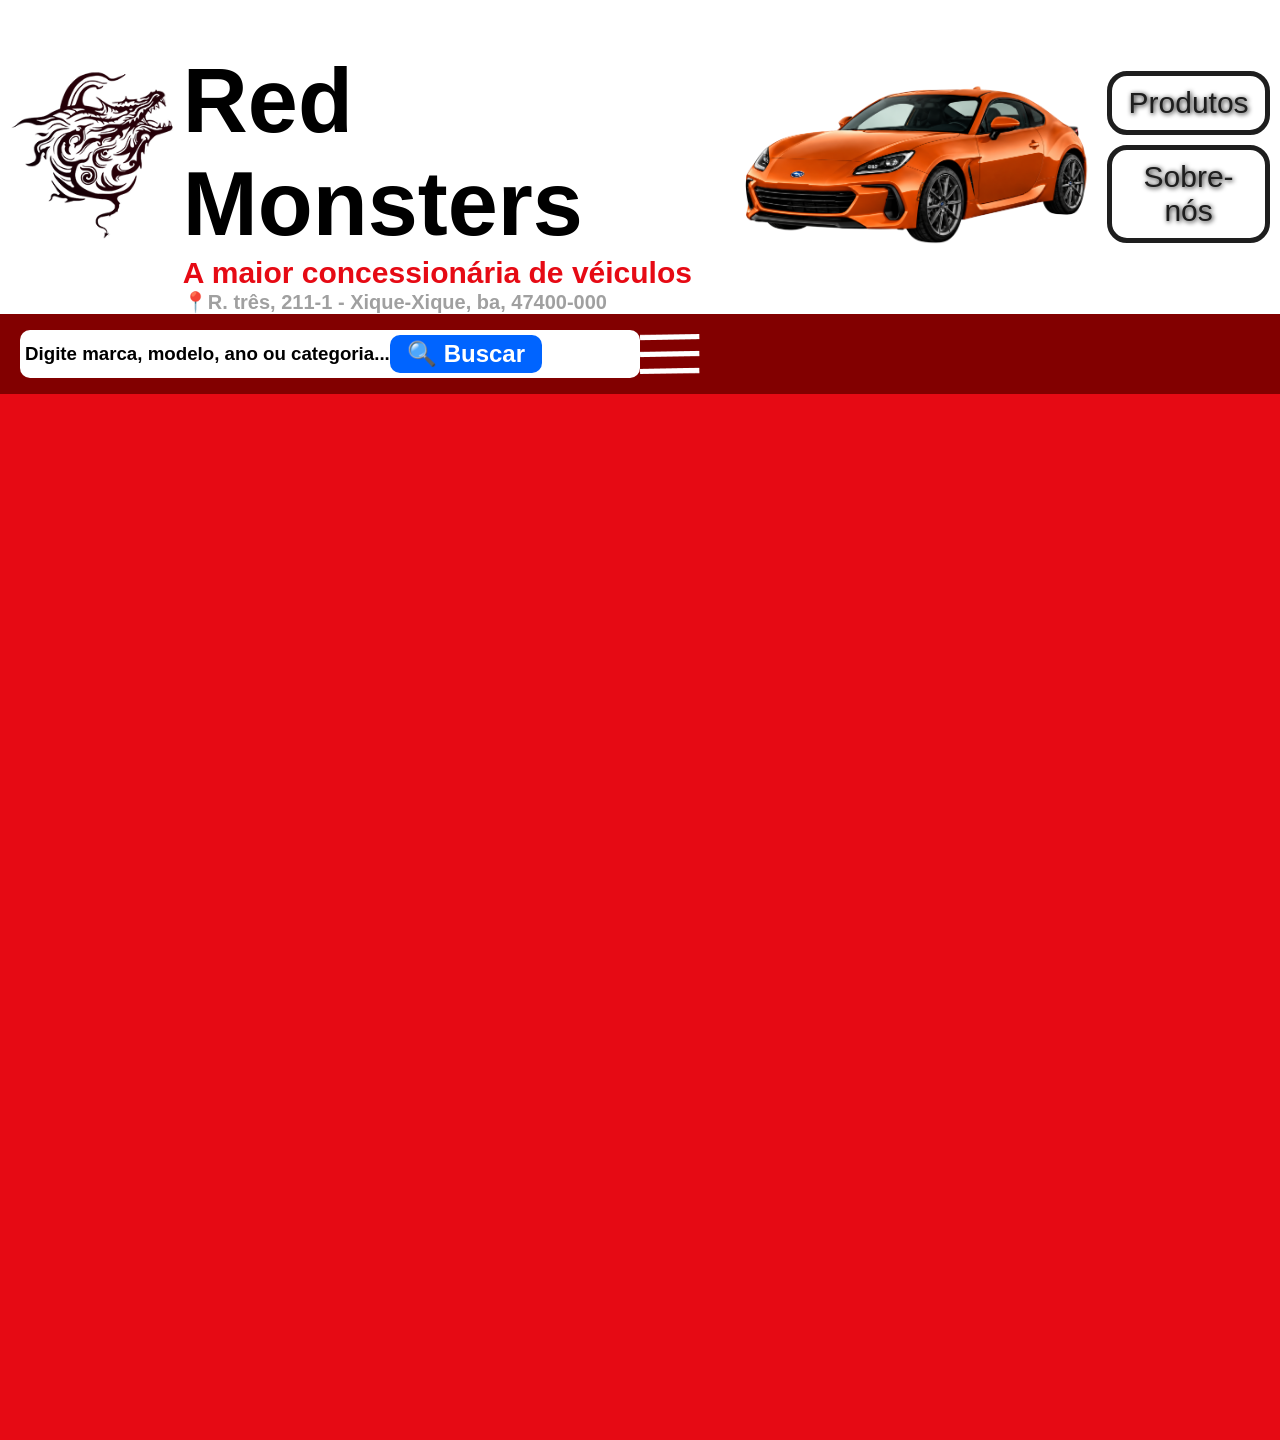
<file: index.html>
<!DOCTYPE html>
<html lang="pt-br">
<head>
    <meta charset="UTF-8">
    <link rel="stylesheet" href="estilo.css">
    <title>Red Monsters</title>
</head>
<body>
    <header id="inicio">
        <div>
            <img id="lg1" src="imagens/logo.png" alt="logo da empresa">
        </div>
        <div id="infb1">
            <h1>Red Monsters</h1>
            <h2>A maior concessionária de véiculos</h2>
            <h3>📍R. três, 211-1 - Xique-Xique, ba, 47400-000</h3>
        </div>
        <div>
    <img id="lg2" src="imagens/logo2.png" alt="Imagem de um carro laranja">
        </div>
        <div>
    <nav>
        <ul id="opc">
            <li><a href="produtos.html">Produtos</a></li>
            <li><a href="sobre.html">Sobre-nós</a></li>
        </ul>
    </nav>
    </div>
        <!-- Barra de pesquisa -->
        <div id="barra" >
            <div id="dir">
                <h3>Digite marca, modelo, ano ou categoria...</h3>
                <div id="busc">
                <h2>🔍 Buscar</h2>
            </div>
            </div>
            <div id="menu">
                <img id="barrinha" src="imagens/barrinhas.png" alt="barra de pesquisa">
            </div>
        </div>
    </header>

</body>
</html>
</file>
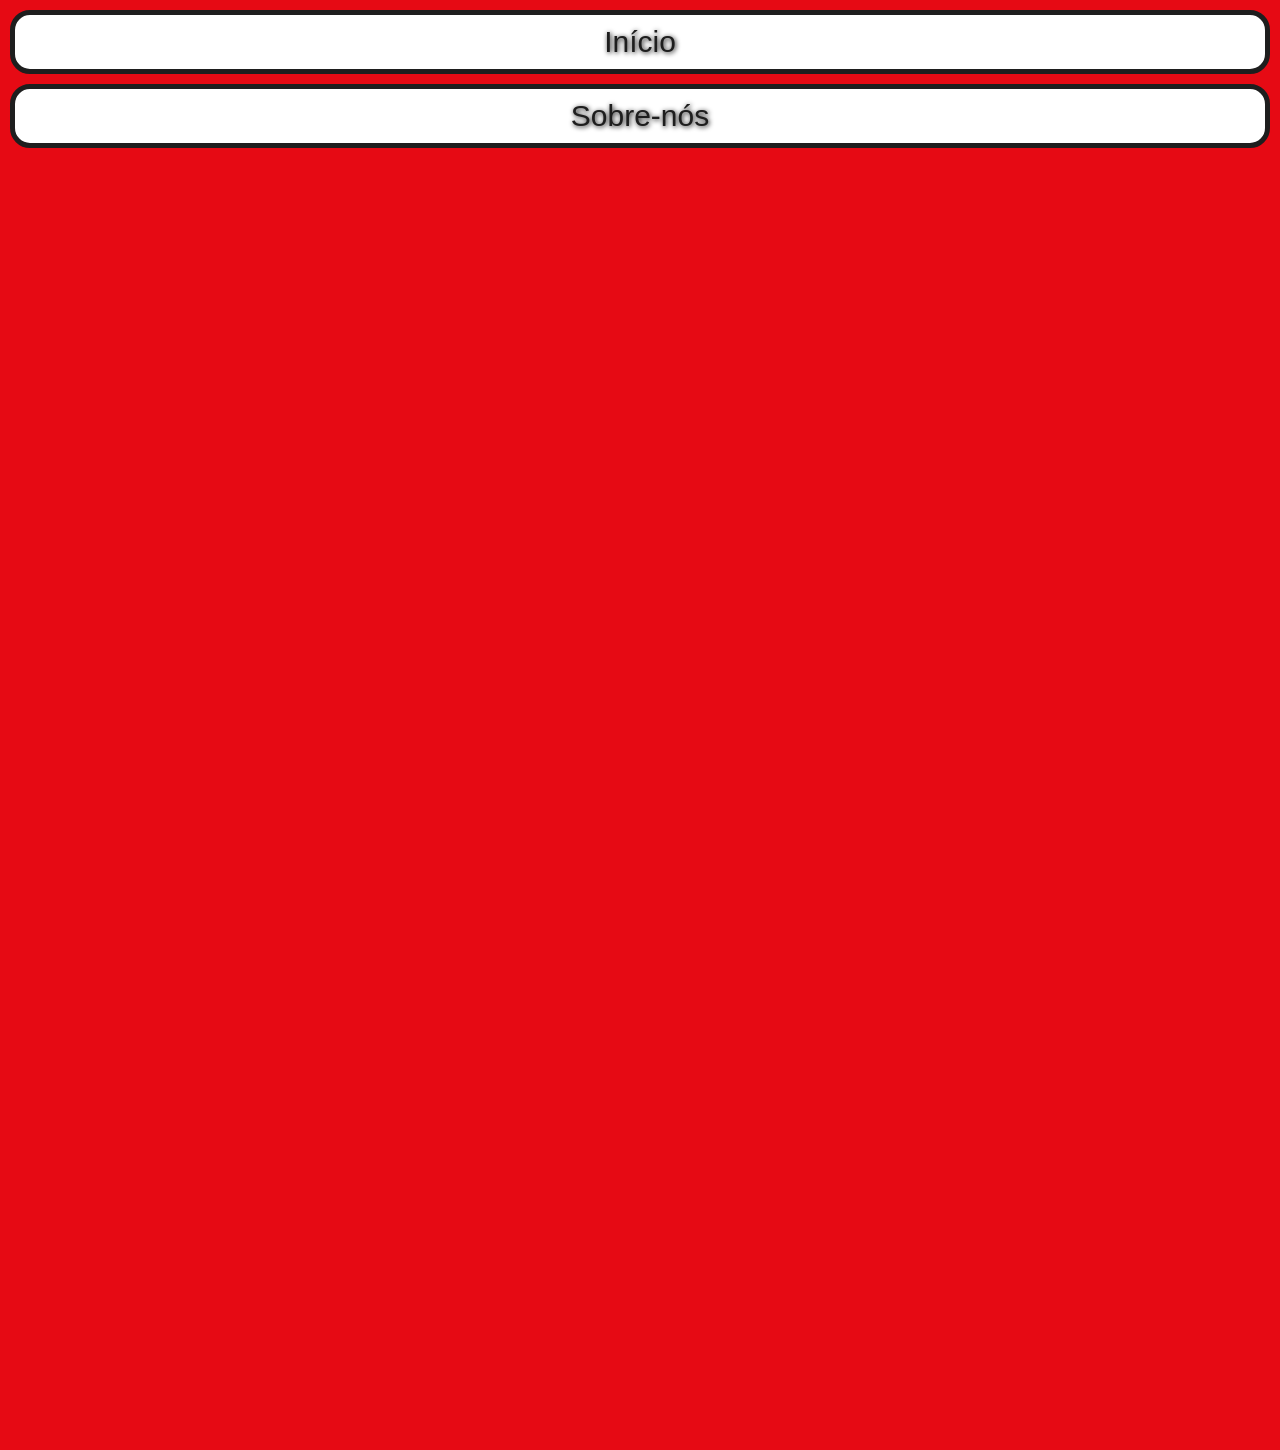
<file: produtos.html>
<!DOCTYPE html>
<html lang="pt-br">
<head>
    <meta charset="UTF-8">
    <link rel="stylesheet" href="estilo.css">
    <title>Nossos Produtos</title>
</head>
<body>
    <nav>
        <ul id="opc">
            <li><a href="index.html">Início</a></li>
            <li><a href="sobre.html">Sobre-nós</a></li>
        </ul>
    </nav>
    
</body>
</file>
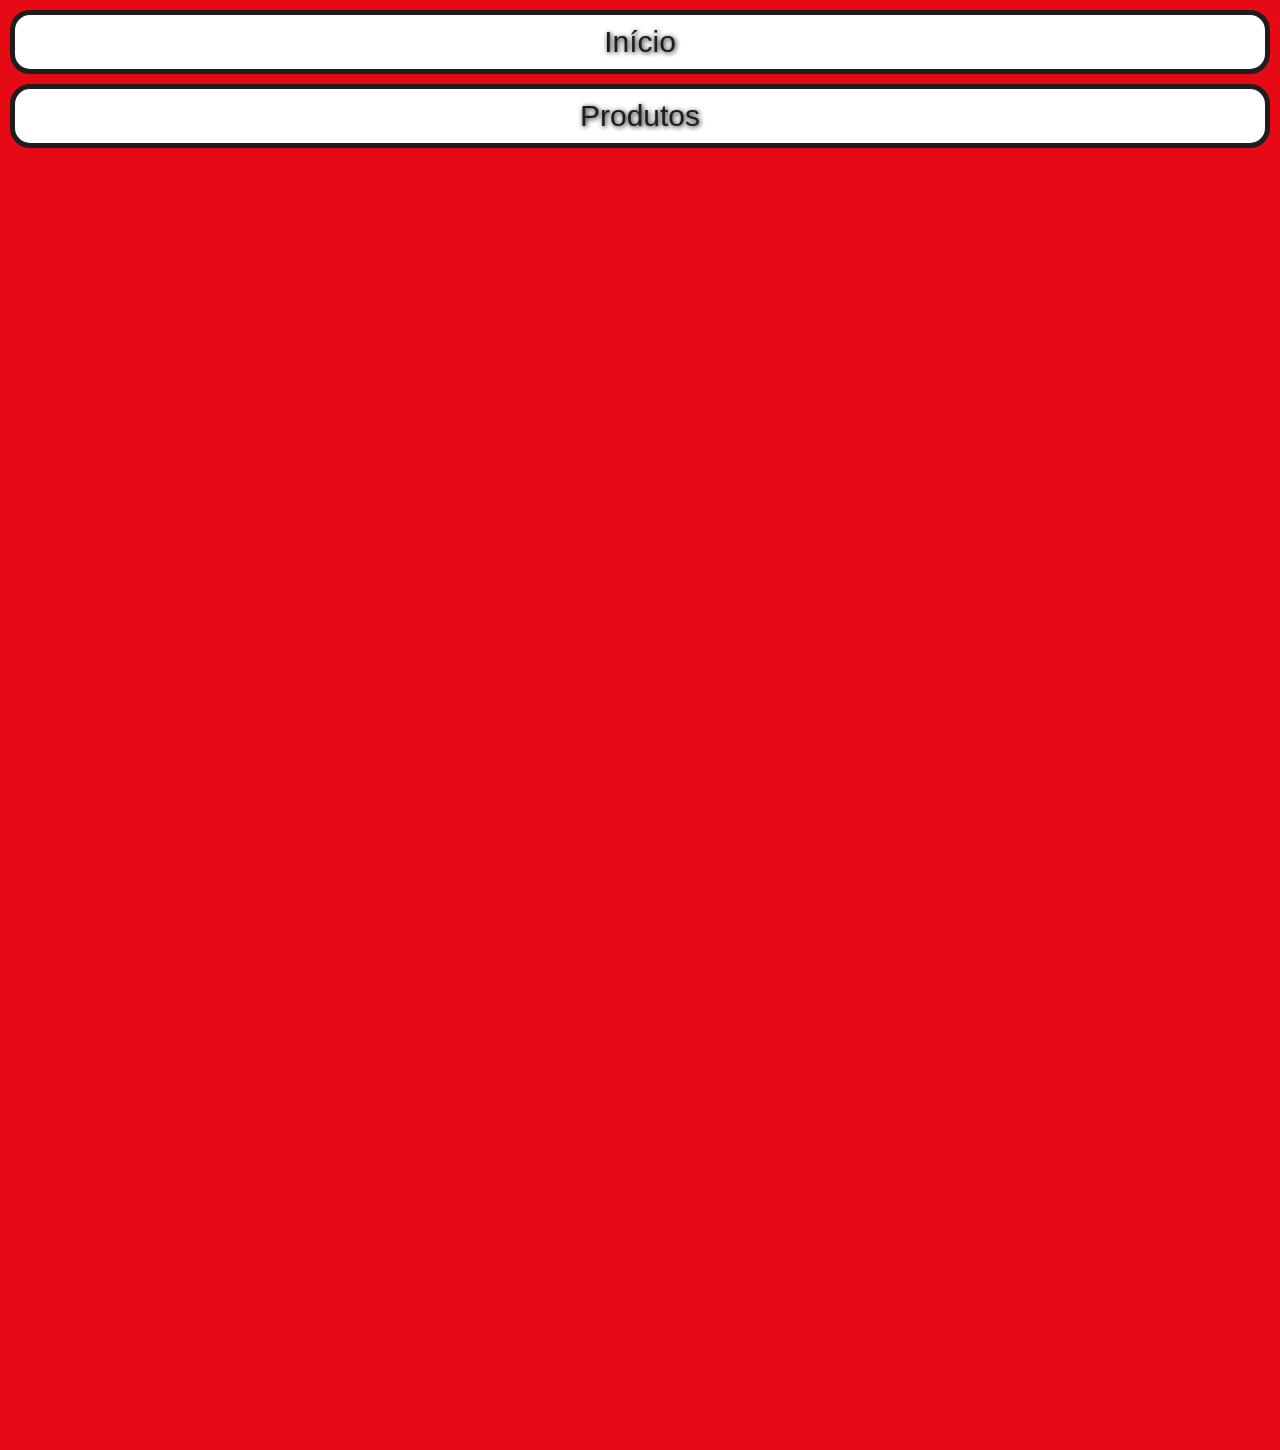
<file: sobre.html>
<!DOCTYPE html>
<html lang="pt-br">
<head>
    <meta charset="UTF-8">
    <link rel="stylesheet" href="estilo.css">
    <title>Nós conheça</title>
</head>
<body>
    <nav>
        <ul id="opc">
            <li><a href="index.html">Início</a></li>
            <li><a href="produtos.html">Produtos</a></li>
        </ul>
    </nav>
</body>
</file>
<file: estilo.css>
* {
    margin: 0;
    padding: 0px;
    box-sizing: border-box;
    font-family: Arial, sans-serif;
    max-width: 100%;
    height: auto;
}
body{
    background-color: rgb(230, 10, 20);
    min-height: 160vh;
}
#inicio{
    background-color: rgb(255, 255, 255);
    margin-bottom: 50px;
    display: grid;
    align-items: center;
    grid-template-columns: 1fr 3fr 2fr 1fr;
    grid-template-rows: auto;
    grid: 5px;
}
#infb1 h1{
    text-align: justify;
    font-size: 90px;
    margin-top: 50px;
}
#infb1 h2{
    color: rgb(230, 10, 20);
    font-size: 30px;
    margin-top: 0px;
    text-align: justify;
}
#infb1 h3{
    color: rgb(160, 160, 160);
    margin-top: 0px;
    font-size: 20px;
    text-align: justify;
}
#lg1{
    width: 200px;
    
}
#lg2{
    width: 400px;
    margin:20px 0px 4px 4px ;
}
#opc{
    font-size: 30px;
}
#opc li{
    list-style: none;
    border: 5px solid rgb(30, 30, 30);
    padding: 10px;
    text-align: center;
    border-radius: 20px;
    margin: 10px;
    text-shadow: 1px 1px 5px rgb(0, 0, 0);
    background-color: rgb(255, 255, 255);
}
#opc a{
    text-decoration: none;
    color: rgb(30, 30, 30);
}


/*Barra de pesquisa*/
#barra{
    background-color: rgb(130, 0, 0);
    padding: 20px;
    height: 80px;
    grid-column: 1 / -1;
    display: flex;
    flex-direction: row;
    align-items: center;
}
#dir{
    background-color: rgb(255, 255, 255);
    width: 50%;
    border-radius: 10px;
    padding: 5px;
    display: flex;
    flex-direction: row;
    align-items: center;
}
#busc{
    background-color: rgb(0,100,255);
    border-radius: 10px;
    width: 25%;
    padding: 5px;
    text-align: center;
    padding: 5px;
    color: rgb(255, 255, 255);

}
#busc h2{
}
#barra dir h3{
    font-size: 25px;
    color: rgb(71, 71, 71);
    display: flex;
    flex-direction: row;
    align-items: flex-start;
}
#barrinha{
    width: 60px;
    display: flex;
    flex-direction: row;
    align-items: flex-end;
}
</file>
